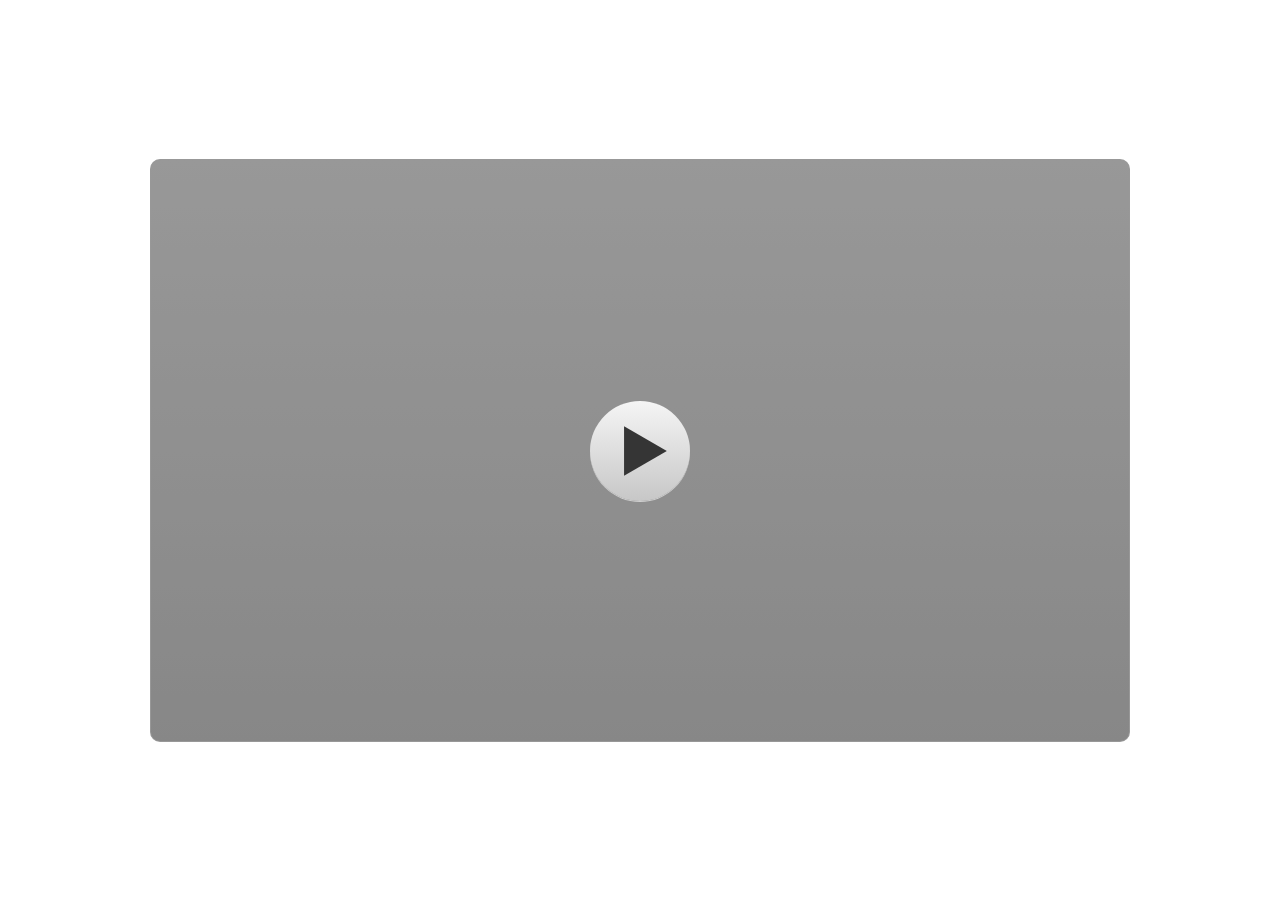
<file: index.html>
﻿<!doctype html>
<html lang="en-US">
<head>
  <meta charset="utf-8">
  <!-- Created using Storyline 3 - http://www.articulate.com  -->
  <!-- version: 3.20.30234.0 -->
  <title>MPI KOMPUTER V2</title>
  <meta http-equiv="x-ua-compatible" content="IE=edge"/>
  <meta name="viewport" content="width=device-width,initial-scale=1,user-scalable=no,shrink-to-fit=no,minimal-ui"/>
  <meta name="apple-mobile-web-app-capable" content="yes"/>
  <style>
    html, body { height: 100%; padding: 0; margin: 0 }
    #app { height: 100%; width: 100%; }
  </style>

  <script>
    window.DS = {};
    window.globals = {
      DATA_PATH_BASE: '',
      HAS_FRAME: true,
      HAS_SLIDE: true,

      lmsPresent: false,
      tinCanPresent: false,
      cmi5Present: false,
      aoSupport: false,
      scale: 'noscale',
      captureRc: false,
      browserSize: 'optimal',
      bgColor: '#FFFFFF',
      features: '',
      themeName: 'classic',
      preloaderColor: '#FFFFFF',
      suppressAnalytics: false,
      productChannel: 'perpetual',
      publishSource: 'storyline',
      aid: '',
      cid: '0d1e657a-a913-48c8-aff5-877ff6518263',
      playerVersion: '3.20.30234.0',
      publishTimestamp: '2026-06-25T15:06:22.9954736Z',
      maxIosVideoElements: 10,
      connectionSettings: { },

      
      parseParams: function(qs) {
        if (window.globals.parsedParams != null) {
          return window.globals.parsedParams;
        }
        qs = (qs || window.location.search.substr(1)).split('+').join(' ');
        var params = {},
            tokens,
            re = /[?&]?([^=]+)=([^&]*)/g;

        while (tokens = re.exec(qs)) {
          params[decodeURIComponent(tokens[1]).trim()] =
            decodeURIComponent(tokens[2]).trim();
        }
        window.globals.parsedParams = params;
        return params;
      }

    };
  </script>
  <script>
    var isIe11 = ('ActiveXObject' in window || window.MSBlobBuilder != null)
      && window.msCrypto != null && !window.ActiveXObject;
    if (isIe11) {
      window.globals.unsupportedBrowser = true;
      document.write(atob('[base64]'));
    }
  </script>
  
  <script>window.THREE = { };</script>
  
</head>
<body style="background: #FFFFFF" class="cs-HTML theme-classic">
  <!-- 360 -->
  <script>!function(){var e,i=/iPhone/i,o=/iPod/i,n=/iPad/i,t=/\biOS-universal(?:.+)Mac\b/i,r=/\bAndroid(?:.+)Mobile\b/i,a=/Android/i,d=/(?:SD4930UR|\bSilk(?:.+)Mobile\b)/i,p=/Silk/i,l=/Windows Phone/i,u=/\bWindows(?:.+)ARM\b/i,b=/BlackBerry/i,s=/BB10/i,c=/Opera Mini/i,f=/\b(CriOS|Chrome)(?:.+)Mobile/i,h=/Mobile(?:.+)Firefox\b/i,v=function(e){return void 0!==e&&"MacIntel"===e.platform&&"number"==typeof e.maxTouchPoints&&e.maxTouchPoints>1&&"undefined"==typeof MSStream};e=function(e){var m={userAgent:"",platform:"",maxTouchPoints:0};e||"undefined"==typeof navigator?"string"==typeof e?m.userAgent=e:e&&e.userAgent&&(m={userAgent:e.userAgent,platform:e.platform,maxTouchPoints:e.maxTouchPoints||0}):m={userAgent:navigator.userAgent,platform:navigator.platform,maxTouchPoints:navigator.maxTouchPoints||0};var g=m.userAgent,y=g.split("[FBAN");void 0!==y[1]&&(g=y[0]),void 0!==(y=g.split("Twitter"))[1]&&(g=y[0]);var A=function(e){return function(i){return i.test(e)}}(g),w={apple:{phone:A(i)&&!A(l),ipod:A(o),tablet:!A(i)&&(A(n)||v(m))&&!A(l),universal:A(t),device:(A(i)||A(o)||A(n)||A(t)||v(m))&&!A(l)},amazon:{phone:A(d),tablet:!A(d)&&A(p),device:A(d)||A(p)},android:{phone:!A(l)&&A(d)||!A(l)&&A(r),tablet:!A(l)&&!A(d)&&!A(r)&&(A(p)||A(a)),device:!A(l)&&(A(d)||A(p)||A(r)||A(a))||A(/\bokhttp\b/i)},windows:{phone:A(l),tablet:A(u),device:A(l)||A(u)},other:{blackberry:A(b),blackberry10:A(s),opera:A(c),firefox:A(h),chrome:A(f),device:A(b)||A(s)||A(c)||A(h)||A(f)},any:!1,phone:!1,tablet:!1};return w.any=w.apple.device||w.android.device||w.windows.device||w.other.device,w.phone=w.apple.phone||w.android.phone||w.windows.phone,w.tablet=w.apple.tablet||w.android.tablet||w.windows.tablet,w}(),"object"==typeof exports&&"undefined"!=typeof module?module.exports=e:"function"==typeof define&&define.amd?define((function(){return e})):this.isMobile=e}();
    window.isMobile.apple.tablet = window.isMobile.apple.tablet ||
      (navigator.platform === 'MacIntel' && navigator.maxTouchPoints > 1);
    window.isMobile.apple.device = window.isMobile.apple.device || window.isMobile.apple.tablet;
    window.isMobile.tablet = window.isMobile.tablet || window.isMobile.apple.tablet;
    window.isMobile.any = window.isMobile.any || window.isMobile.apple.tablet;
  </script>

  <div id="focus-sink" tabindex="-1"></div>

  <div id="preso"></div>
  <script>
    (function() {

      var classTypes = [ 'desktop', 'mobile', 'phone', 'tablet' ];

      var addDeviceClasses = function(prefix, testObj) {
        var curr, i;
        for (i = 0; i < classTypes.length; i++) {
          curr = classTypes[i];
          if (testObj[curr]) {
            document.body.classList.add(prefix + curr);
          }
        }
      };

      var params = window.globals.parseParams(),
          isDevicePreview = params.devicepreview === '1',
          isPhoneOverride = params.deviceType === 'phone' || (isDevicePreview && params.phone == '1'),
          isTabletOverride = (params.deviceType === 'tablet' || isDevicePreview) && !isPhoneOverride,
          isMobileOverride = isPhoneOverride || isTabletOverride;

      var deviceView = {
        desktop: !window.isMobile.any && !isMobileOverride,
        mobile: window.isMobile.any || isMobileOverride,
        phone: isPhoneOverride || (window.isMobile.phone && !isTabletOverride),
        tablet: isTabletOverride || window.isMobile.tablet
      };

      window.globals.deviceView = deviceView;
      window.isMobile.desktop = !window.isMobile.any;
      window.isMobile.mobile = window.isMobile.any;

      addDeviceClasses('view-', deviceView);

    })();
  </script>
  
  <script src='story_content/user.js' type=text/javascript></script>
  <div class="slide-loader"></div>

  <script>
    if (window.globals.deviceView.isMobile) { var doc = document, loader = doc.body.querySelector('.slide-loader'); [ 1, 2, 3 ].forEach(function(n) { var d = doc.createElement('div'); d.style.backgroundColor = window.globals.preloaderColor; d.classList.add('mobile-loader-dot'); d.classList.add('dot' + n); loader.appendChild(d); }); }
  </script>

  <div class="mobile-load-title-overlay" style="display: none">
    <div class="mobile-load-title">MPI KOMPUTER V2</div>
  </div>

  <div class="mobile-chrome-warning"></div>

  
<style>
  .warn-connection-dialog {
    display: none;
    background: transparent;
    pointer-events: none;
    position: fixed;
    left: 0;
    top: 0;
    width: 100%;
    height: 100%;
    z-index: 999;
  }

  .warn-connection-content {
    border-radius: 4px;
    background: white;
    border: 1px solid #E7E7E7;
    color: #333333;
    box-shadow: 0 2px 4px rgba(0, 0, 0, 0.25);
    transition: all 150ms ease-out;
    position: absolute;
    white-space: nowrap;
  }

  .view-phone.is-landscape .warn-connection-content {
    left: 23px;
    bottom: 23px;
  }

  .view-tablet.is-landscape .warn-connection-content {
    left: 50%;
    top: 20px;
    transform: translateX(-50%);
  }

  .is-portrait .warn-connection-content {
    transform: translate(-50%, calc(-100% - 15px));
  }

  .warn-connection-content p {
    display: inline-block;
    margin: 0 8px 0 0;
    line-height: 33px;
    font-size: 11px;
  }

  .warn-connection-content svg {
    position: relative;
    vertical-align: middle;
    margin: 0 2px 2px 8px;
  }

  .view-desktop .warn-connection-content {
    left: 1.5em;
    bottom: 1.5em;
  }

  .view-desktop .warn-connection-content p {
    font-size: 1.1em;
  }

  .is-offline .warn-connection-dialog {
    display: block;
  }

  .is-offline .cs-panel * {
    pointer-events: none !important;
  }

  .is-offline .cs-panel {
    pointer-events: all !important;
  }

  .is-offline #nav-controls * {
    pointer-events: none !important;
  }

  .is-offline #nav-controls {
    pointer-events: all !important;
  }
</style>

<div class="warn-connection-dialog">
  <div class="warn-connection-content">
    <svg width="17" height="15" viewBox="0 0 17 15" xmlns="http://www.w3.org/2000/svg">
      <path fill="#8F0000" stroke="white" d="M16.07,12.98 L15.88,12.23 L9.51,1.21 C8.97,0.26,7.6,0.26,7.06,1.21 L0.69,12.23 C0.15,13.16,0.81,14.36,1.91,14.36 H14.65 C15.47,14.36,16.05,13.7,16.07,12.98 Z"/>
      <path fill="white" stroke="white" d="M8.58,5.5 C8.35,5.28,8.5,5.35,8.21,5.32 C8.09,5.35,7.97,5.49,7.96,5.67 C7.97,5.79,7.98,5.92,7.98,6.04 L7.98,6.04 C7.99,6.17,8,6.31,8.01,6.43 L8.01,6.44 C8.03,6.92,8.06,7.41,8.09,7.9 L8.09,7.9 C8.12,8.39,8.14,8.88,8.17,9.37 C8.17,9.39,8.18,9.42,8.2,9.44 C8.23,9.46,8.25,9.47,8.28,9.47 C8.31,9.47,8.34,9.46,8.35,9.44 C8.37,9.43,8.38,9.4,8.39,9.35 L8.39,9.34 C8.39,9.24,8.4,9.15,8.4,9.05 L8.4,9.05 C8.41,8.96,8.41,8.86,8.42,8.75 C8.43,8.44,8.45,8.12,8.47,7.81 L8.47,7.81 C8.49,7.49,8.51,7.18,8.53,6.87 C8.55,6.46,8.56,6.05,8.59,5.64 L8.6,5.62 C8.6,5.57,8.59,5.53,8.58,5.5 L8.21,5.32 Z"/>
      <circle fill="white" stroke="white" cx="8.3" cy="11.35" r="0.3"/>
    </svg>
    <p>You are offline. Trying to reconnect...</p>
  </div>
</div>

<script>
  (function() {
    window.DS.connection = {
      warningShown: false,
      assets: {},
      loadingAssetGroup: false,
      retryDelay: 500
    };

    // @TODO this is POC code and can be cleaned up a bit more if we move forward
    // with the feature



    // The `window.globals.features` variable must be set in `webpack.dev.config` when testing locally - it is not enough
    // to have it in the data - but it must be set there as well.
    var useConnectionMessages = window.AbortController != null &&
      window.location.protocol != 'file:' &&
      window.globals.features.indexOf('ConnectionMessages') != -1;

    window.DS.connection.useConnectionMessages = useConnectionMessages

    var assetCount = 0;
    var checkLoadedId;
    var connectionSettings = window.globals.connectionSettings;

    if (useConnectionMessages && connectionSettings != null) {
      var contentEl = document.querySelector('.warn-connection-content');
      var messageEl = contentEl.querySelector('p')

      if (connectionSettings.useDarkTheme) {
        contentEl.style.borderColor = '#BABBBA';
        contentEl.style.backgroundColor = '#282828';
        contentEl.style.color = '#FFFFFF';
      }

      if (connectionSettings.message != null) {
        messageEl.textContent = window.decodeURIComponent(connectionSettings.message);
      }
    }

    function checkAssetsReady() {
      for (var i in DS.connection.assets) {
        if (!DS.connection.assets[i].success) {
          return false;
        }
      }
      return true;
    }

    function stopAssetGroup() {
      if (!useConnectionMessages) { return; }

      assetCount = 0;

      DS.connection.oldAssetGroup = DS.connection.assets;
      DS.connection.assets = {};
      DS.connection.loadingAssetGroup = false;
      clearInterval(checkLoadedId);
    }

    function startAssetGroup() {
      if (!useConnectionMessages) { return; }
      var ticks = 0;
      clearInterval(checkLoadedId);
      checkLoadedId = setInterval(function() {
        var loaded = 0;
        if (assetCount === 0 && loaded === 0) {
          clearInterval(checkLoadedId);
          return;
        }

        for (var i in DS.connection.assets) {
          if (DS.connection.assets[i].success) {
            loaded++;
          }
        }

        if (assetCount === loaded && checkAssetsReady()) {
          for (var i in DS.connection.assets) {
            if (DS.connection.assets[i].action) {
              DS.connection.assets[i].action();
            }
          }
          hideWarning();
          stopAssetGroup();
        }
      }, 100)
    }

    function requiredAsset(url, action, retry, type) {
      if (!useConnectionMessages) { return; }
      if (DS.connection.assets[url]) { return; }

      DS.connection.assets[url] = {
        success: false, action: action, retry: retry, type: type
      };
      assetCount = Object.keys(DS.connection.assets).length;
      if (!DS.connection.loadingAssetGroup) {
        startAssetGroup();
      }
      DS.connection.loadingAssetGroup = true;
    }

    function assetLoaded(url) {
      if (!useConnectionMessages) { return; }
      if (DS.connection.assets[url]) {
        DS.connection.assets[url].success = true;
      }
    }

    function assetFailed(url) {
      if (!useConnectionMessages) { return; }
      if (!DS.connection.assets[url]) {
        if (/\.js$/.test(url)) {
          setTimeout(function() {
            if (DS.connection.lastSlideLoaded != null) {
              DS.connection.lastSlideLoaded();
            }
          }, DS.connection.retryDelay);
        }
        return;
      }
      if (!DS.connection.warningShown) { showWarning(); }
      if (DS.connection.assets[url].retry) {
        setTimeout(function() {
          if (!DS.connection.assets[url].success) {
            DS.connection.assets[url].retry()
          }
        }, DS.connection.retryDelay);
      }
    }

    function hideWarning() {
      document.body.classList.remove('is-offline');
      DS.connection.warningShown = false;
    }
    DS.connection.hideWarning = hideWarning

    function showWarning(btn) {
      document.body.classList.add('is-offline')
      DS.connection.warningShown = true;
      updateWarningPosition();
    }

    function updateWarningPosition() {
      if (!DS.connection.warningShown) {
        return;
      }

      var isPortrait = document.body.classList.contains('is-portrait');
      var warningEl = document.querySelector('.warn-connection-content');

      if (isPortrait) {
        var slide = document.querySelector('.primary-slide');
        var slideRect = slide.getBoundingClientRect();

        warningEl.style.top = `${slideRect.top}px`
        warningEl.style.left = `${slideRect.left + slideRect.width / 2}px`
      } else {
        warningEl.style.top = null;
        warningEl.style.left = null;
      }

      window.requestAnimationFrame(updateWarningPosition);
    }

    // these will all be noops if the feature flag isn't set in
    // the data and `window.globals.features`
    DS.connection.requiredAsset = requiredAsset;
    DS.connection.assetLoaded = assetLoaded;
    DS.connection.assetFailed = assetFailed;
    DS.connection.stopAssetGroup = stopAssetGroup;
    DS.connection.startAssetGroup = startAssetGroup;
  })();
</script>


  <script>
    
    if (window.autoSpider && window.vInterfaceObject) {
      document.querySelector('.mobile-load-title-overlay').style.display = 'none';
    }
  </script>

  

  <link rel="stylesheet" href="html5/data/css/output.min.css" data-noprefix/>
</body>
<script src="html5/lib/scripts/bootstrapper.min.js"></script>
</html>
</file>
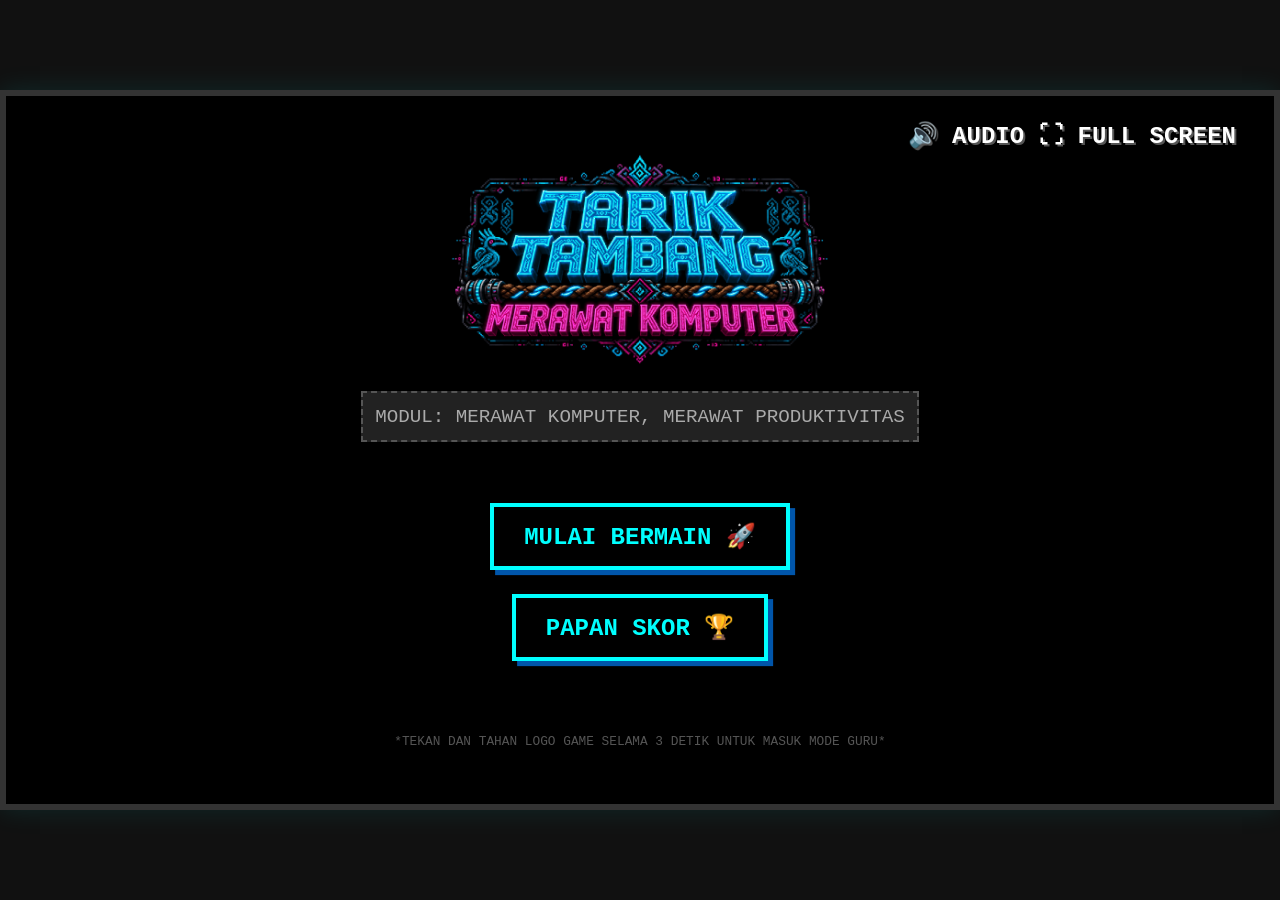
<file: story_content/WebObjects/5eKu9dncCEf/index.html>
<!DOCTYPE html>
<html lang="id">
<head>
    <meta charset="UTF-8">
    <meta name="viewport" content="width=device-width, initial-scale=1.0, maximum-scale=1.0, user-scalable=no, orientation=landscape">
    <title>Arcade-Edu: System Load Tug of War</title>
    <style>
        /* ═══════════════════════════════════════════
           🎨 CSS STYLES (8-BIT RETRO ARCADE THEME)
           ═══════════════════════════════════════════ */
        :root {
            --bg-color: #111111;
            --retro-cyan: #00ffff;
            --retro-magenta: #ff00ff;
            --retro-yellow: #ffff00;
            --retro-green: #33ff00;
            --text-main: #ffffff;
            --font-main: 'Courier New', Courier, monospace;
        }

        * { box-sizing: border-box; margin: 0; padding: 0; user-select: none; font-family: var(--font-main); text-transform: uppercase; }
        
        body {
            background-color: var(--bg-color); color: var(--text-main);
            overflow: hidden; touch-action: none;
            display: flex; justify-content: center; align-items: center; 
            height: 100vh; /* Fallback */
            height: 100dvh;
            width: 100vw;
        }

        /* Container utama game - DIKUNCI RASIO 16:9 */
        #app {
            width: 100vw;
            height: calc(100vw * 9 / 16);
            max-height: 100dvh;
            max-width: calc(100dvh * 16 / 9);
            position: relative;
            background: #000;
            display: flex; flex-direction: column; overflow: hidden;
            border: clamp(2px, 0.5vw, 8px) solid #333;
            box-shadow: 0 0 2vw rgba(0,255,255,0.1);
        }

        /* Utility Classes */
        .hidden { display: none !important; }
        .text-center { text-align: center; }
        
        /* Retro Typography Shadows */
        .glow-blue { color: var(--retro-cyan); text-shadow: 0.3vw 0.3vw 0px #0055aa; }
        .glow-red { color: var(--retro-magenta); text-shadow: 0.3vw 0.3vw 0px #aa0055; }
        
        /* Buttons - Chunky Arcade Style */
        .btn {
            background: #000; color: var(--retro-cyan); border: clamp(2px, 0.4vw, 4px) solid var(--retro-cyan);
            padding: clamp(8px, 1.5vw, 15px) clamp(15px, 3vw, 30px); 
            font-size: clamp(1rem, 2vw, 1.5rem); font-weight: bold; border-radius: 0;
            cursor: pointer; transition: all 0.1s; margin: 1%;
            box-shadow: 0.4vw 0.4vw 0px #0055aa;
            font-family: var(--font-main);
        }
        .btn:hover, .btn:active {
            background: var(--retro-cyan); color: #000;
            transform: translate(0.3vw, 0.3vw); box-shadow: 0.1vw 0.1vw 0px #0055aa;
        }
        .btn-red {
            color: var(--retro-magenta); border-color: var(--retro-magenta); box-shadow: 0.4vw 0.4vw 0px #aa0055;
        }
        .btn-red:hover, .btn-red:active { 
            background: var(--retro-magenta); color: white;
            box-shadow: 0.1vw 0.1vw 0px #aa0055; transform: translate(0.3vw, 0.3vw);
        }
        
        /* Tombol yang sedang dipilih (Active Select) */
        .btn.active-select {
            background: var(--retro-yellow) !important; color: #000 !important;
            border-color: var(--retro-yellow) !important; box-shadow: 0.2vw 0.2vw 0px #d4aa00 !important;
            transform: translate(0.3vw, 0.3vw);
        }
        
        /* Header / Top Bar */
        #top-bar { 
            position: absolute; top: 0; left: 0; width: 100%;
            display: flex; justify-content: space-between; padding: 2% 3%; z-index: 10; 
        }
        .icon-btn { background: none; border: none; color: var(--text-main); font-size: clamp(1rem, 2vw, 1.5rem); font-weight:bold; cursor: pointer; transition: 0.1s; text-shadow: 2px 2px 0px #555; }
        .icon-btn:hover { color: var(--retro-yellow); transform: scale(1.1); }

        /* Screens */
        .screen {
            position: absolute; top: 0; left: 0; width: 100%; height: 100%;
            display: flex; flex-direction: column; justify-content: center; align-items: center;
            background: inherit; z-index: 5; padding: 2%;
        }

        /* Splash & Menu */
        .title { font-size: clamp(2rem, 5vw, 4.5rem); font-weight: 900; margin-bottom: 2%; color: var(--retro-yellow); text-align: center; line-height: 1.2; text-shadow: 0.4vw 0.4vw 0px #aa0000; letter-spacing: 2px;}
        .subtitle { font-size: clamp(0.8rem, 1.5vw, 1.2rem); color: #aaa; margin-bottom: 4%; text-align: center; background: #222; padding: 1%; border: 2px dashed #555;}
        
        /* Tug of War Arena - MENGGUNAKAN ASET GAMBAR */
        #arena {
            width: 90%; 
            height: 25%; min-height: 80px;
            background-color: #111;
            background-image: url('asset/bg_arena.png'); /* DIPISAH AGAR SELALU MUNCUL */
            background-position: center;
            background-size: cover;
            background-repeat: no-repeat;
            border: clamp(2px, 0.5vw, 6px) solid #fff; border-radius: 0;
            position: relative; margin: 1% auto; display: flex; align-items: center; overflow: hidden;
        }
        .rope { 
            width: 100%; height: 15%; min-height: 10px;
            background-image: url('asset/rope_texture.png');
            background-position: center;
            background-size: contain;
            background-repeat: repeat-x;
            position: absolute; z-index: 1;
        }
        .marker {
            width: 8%; height: 80%; max-width: 60px;
            background-image: url('asset/rope_marker.png');
            background-position: center;
            background-size: contain;
            background-repeat: no-repeat;
            position: absolute;
            left: 50%; top: 50%; transform: translate(-50%, -50%); z-index: 3;
            transition: left 0.3s cubic-bezier(0.175, 0.885, 0.32, 1.275);
        }
        .avatar { 
            height: 80%; width: 15%; object-fit: contain; pointer-events: none;
            position: absolute; z-index: 2; top: 50%; transform: translateY(-50%); transition: all 0.2s; 
        }
        
        #avatar-left { left: 4%; filter: none; }
        #avatar-right { right: 4%; filter: none; }
        
        .zone-left { position: absolute; left: 0; width: 50%; height: 100%; background: transparent; border-right: 4px dashed rgba(255, 255, 255, 0.4); }
        .zone-right { position: absolute; right: 0; width: 50%; height: 100%; background: transparent; }

        /* Gameplay Info (Dipindah ke atas sejajar Timer) */
        #game-info { width: 95%; display: flex; justify-content: space-between; align-items: center; margin-bottom: 1%; z-index: 6;}
        
        .player-top-info { display: flex; align-items: center; gap: clamp(10px, 2vw, 20px); }
        .player-top-info.reverse { flex-direction: row-reverse; }

        .score-box { background: #000; padding: clamp(4px, 1vw, 10px) clamp(10px, 2vw, 20px); border: clamp(2px, 0.4vw, 4px) solid #fff; box-shadow: 0.3vw 0.3vw 0px #555; }
        .score-blue { color: var(--retro-cyan); border-color: var(--retro-cyan); }
        .score-red { color: var(--retro-magenta); border-color: var(--retro-magenta); }
        .turn-ind { font-size: clamp(1rem, 2vw, 1.3rem); font-weight: bold; margin-bottom: 0; text-transform: uppercase; letter-spacing: 2px; }

        #timer-box { font-size: clamp(2rem, 5vw, 3rem); color: var(--retro-yellow); text-align: center; text-shadow: 0.3vw 0.3vw 0px #d4aa00; }
        .timer-warning { color: red !important; animation: blinker 0.5s infinite; text-shadow: 0.3vw 0.3vw 0px #800 !important; }

        /* Split Question Area */
        #questions-wrapper { width: 95%; display: flex; gap: 2%; margin-top: 1%; flex-grow: 1; margin-bottom: 2%; z-index: 6; min-height: 0;}
        .q-panel {
            flex: 1; background: #000; padding: 2%; border-radius: 0;
            border: clamp(2px, 0.4vw, 4px) solid #fff; box-shadow: 0.5vw 0.5vw 0px #333; display: flex; flex-direction: column; text-align: center;
            overflow-y: auto;
        }
        .q-text { font-size: clamp(0.9rem, 1.8vw, 1.2rem); margin-bottom: 2%; color: var(--retro-yellow); flex-grow: 1; display: flex; align-items: center; justify-content: center; font-weight: bold; background: #111; padding: 2%; border: 2px dashed #555;}
        
        .options-grid { display: grid; grid-template-columns: 1fr 1fr; gap: 2%; }
        .option-btn {
            background: #111; border: clamp(2px, 0.3vw, 4px) solid #777; color: white; padding: clamp(8px, 1.5vw, 15px);
            font-size: clamp(0.7rem, 1.5vw, 1rem); border-radius: 0; cursor: pointer; transition: 0.1s; text-align: left; font-weight: bold; font-family: var(--font-main);
            box-shadow: 0.2vw 0.2vw 0px #444;
        }
        .option-btn:hover:not(:disabled) { background: #333; transform: translate(2px, 2px); box-shadow: 0px 0px 0px #444; border-color: #fff; }
        .option-btn.correct { background: var(--retro-green) !important; border-color: #fff !important; color: #000; box-shadow: 0.2vw 0.2vw 0px #080;}
        .option-btn.wrong { background: var(--retro-magenta) !important; border-color: #fff !important; color: white; box-shadow: 0.2vw 0.2vw 0px #800;}
        
        /* Effects */
        .shake { animation: shake 0.3s; }
        .flash-red { animation: flashRed 0.5s; }
        .flash-green { animation: flashGreen 0.5s; }

        @keyframes shake {
            0% { transform: translate(4px, 4px); } 20% { transform: translate(-4px, -4px); }
            40% { transform: translate(-4px, 4px); } 60% { transform: translate(4px, -4px); }
            80% { transform: translate(4px, 4px); } 100% { transform: translate(0, 0); }
        }
        @keyframes blinker { 50% { opacity: 0; } }
        @keyframes flashRed { 0% { background-color: rgba(255,0,85,0.8); } 100% { background-color: inherit; } }
        @keyframes flashGreen { 0% { background-color: rgba(0,255,102,0.8); } 100% { background-color: inherit; } }

        /* Modal Teacher */
        .modal {
            position: absolute; top: 50%; left: 50%; transform: translate(-50%, -50%);
            background: #000; border: clamp(3px, 0.6vw, 6px) solid var(--retro-cyan); padding: clamp(15px, 3vw, 30px); border-radius: 0;
            z-index: 100; text-align: center; box-shadow: 0.8vw 0.8vw 0px #0055aa; width: 80%; max-width: 400px;
        }
        .modal input { padding: 3%; font-size: clamp(1.2rem, 2vw, 1.5rem); text-align: center; width: 100%; margin: 5% 0; background: #111; color: var(--retro-cyan); border: 4px solid var(--retro-cyan); font-family: var(--font-main); font-weight: bold;}
        
        /* Virtual Keyboard */
        #virtual-keyboard { width: 100%; max-width: 600px; margin-top: 1%; display: flex; flex-direction: column; gap: 4px; align-items: center; z-index: 20;}
        .vk-row { display: flex; gap: 4px; justify-content: center; width: 100%; flex-wrap: wrap; }
        .vk-key { background: #111; border: 2px solid #777; color: white; padding: clamp(4px, 1vw, 8px) clamp(6px, 1.5vw, 12px); font-size: clamp(0.8rem, 1.5vw, 1rem); cursor: pointer; transition: 0.1s; box-shadow: 2px 2px 0px #444; font-family: var(--font-main); font-weight: bold;}
        .vk-key:hover:not(:disabled), .vk-key:active { background: var(--retro-yellow); color: black; border-color: var(--retro-yellow); transform: translate(2px, 2px); box-shadow: 0px 0px 0px #444; }
        .vk-key.wide { padding: clamp(4px, 1vw, 8px) clamp(10px, 2vw, 20px); }
        .name-input-group { display: flex; gap: 2%; margin-bottom: 2%; justify-content: center;}
        .name-input-box { background: #000; border: 3px solid #555; color: #aaa; padding: 2% 4%; font-size: clamp(0.9rem, 2vw, 1.2rem); text-align: center; min-width: 140px; cursor: pointer; box-shadow: inset 2px 2px 0 #000; }
        .name-input-box.active { border-color: var(--retro-cyan); color: var(--retro-cyan); background: #001122; text-shadow: 1px 1px 0px #0055aa; border-bottom: 4px solid var(--retro-cyan);}
        
        .keyboard-hint { font-size: clamp(0.6rem, 1vw, 0.8rem); color: #888; margin-top: 2%; text-align: center;}

        /* Leaderboard */
        .leaderboard-table { width: 100%; max-width: 600px; border-collapse: collapse; margin-top: 2%; font-size: clamp(1rem, 2vw, 1.2rem); background: #111; border: 4px solid #fff;}
        .leaderboard-table th, .leaderboard-table td { padding: 2%; border-bottom: 2px solid #333; text-align: center; border-right: 2px solid #333;}
        .leaderboard-table tr:nth-child(1) td { color: var(--retro-yellow); font-weight: bold; font-size: clamp(1.2rem, 2.5vw, 1.5rem); text-shadow: 2px 2px 0px #d4aa00;}
        .leaderboard-table tr:nth-child(2) td { color: #ccc; font-weight: bold; text-shadow: 2px 2px 0px #555;}
        .leaderboard-table tr:nth-child(3) td { color: #d2691e; font-weight: bold; text-shadow: 2px 2px 0px #8b4513;}
        
        /* Particles */
        .particle { position: absolute; pointer-events: none; border-radius: 0; z-index: 10; border: 2px solid #fff; }
    </style>
</head>
<body>

    <div id="app">
        <!-- TOP BAR -->
        <div id="top-bar">
            <button class="icon-btn" id="btn-back" onclick="goBack()" style="visibility: hidden;">🔙 KEMBALI</button>
            <div id="status-icons" style="display:flex; gap:15px; align-items:center;">
                <button class="icon-btn" id="btn-audio" onclick="toggleAudio()">🔊 AUDIO</button>
                <button class="icon-btn" id="btn-fullscreen" onclick="toggleFullscreen()">⛶ FULL SCREEN</button>
            </div>
        </div>

        <!-- 1. SPLASH / MAIN MENU -->
        <div id="screen-menu" class="screen">
            <h1 class="title glow-blue" id="game-title" style="cursor: pointer;">
                <!-- MENGGUNAKAN ASET LOGO -->
                <img src="asset/game_logo.png" alt="SYSTEM LOAD TUG OF WAR" style="max-width: 80%; max-height: 30vh; object-fit: contain; pointer-events: none; display: block; margin: 0 auto;">
            </h1>
            <p class="subtitle">Modul: Merawat Komputer, Merawat Produktivitas</p>
            
            <button class="btn" onclick="showScreen('screen-mode')">Mulai Bermain 🚀</button>
            <button class="btn" onclick="showLeaderboard()">Papan Skor 🏆</button>
            
            <p style="margin-top: 5%; color: #555; font-size: clamp(0.7rem, 1vw, 0.9rem);">
                *Tekan dan tahan logo game selama 3 detik untuk masuk Mode Guru*
            </p>
        </div>

        <!-- 2. MODE SELECT -->
        <div id="screen-mode" class="screen hidden">
            <h2 class="title glow-blue">Pilih Mode Pemain</h2>
            <br>
            <button class="btn" onclick="selectMode('solo')">👤 Solo (Lawan Komputer)</button>
            <button class="btn" onclick="selectMode('2p')">👥 2 Pemain (1 vs 1)</button>
        </div>

        <!-- 2.5 NAME INPUT VIRTUAL KEYBOARD -->
        <div id="screen-name" class="screen hidden">
            <h2 class="title glow-blue" style="margin-bottom: 2%;">MASUKKAN NAMA</h2>
            
            <div class="name-input-group" id="name-inputs-container">
                <div class="name-input-box active" id="input-p1" onclick="setActiveInput('p1')">PLAYER 1_</div>
                <div class="name-input-box hidden" id="input-p2" onclick="setActiveInput('p2')">PLAYER 2</div>
            </div>

            <!-- Virtual QWERTY Keyboard -->
            <div id="virtual-keyboard">
                <div class="vk-row">
                    <button class="vk-key" onclick="vkPress('Q')">Q</button>
                    <button class="vk-key" onclick="vkPress('W')">W</button>
                    <button class="vk-key" onclick="vkPress('E')">E</button>
                    <button class="vk-key" onclick="vkPress('R')">R</button>
                    <button class="vk-key" onclick="vkPress('T')">T</button>
                    <button class="vk-key" onclick="vkPress('Y')">Y</button>
                    <button class="vk-key" onclick="vkPress('U')">U</button>
                    <button class="vk-key" onclick="vkPress('I')">I</button>
                    <button class="vk-key" onclick="vkPress('O')">O</button>
                    <button class="vk-key" onclick="vkPress('P')">P</button>
                </div>
                <div class="vk-row">
                    <button class="vk-key" onclick="vkPress('A')">A</button>
                    <button class="vk-key" onclick="vkPress('S')">S</button>
                    <button class="vk-key" onclick="vkPress('D')">D</button>
                    <button class="vk-key" onclick="vkPress('F')">F</button>
                    <button class="vk-key" onclick="vkPress('G')">G</button>
                    <button class="vk-key" onclick="vkPress('H')">H</button>
                    <button class="vk-key" onclick="vkPress('J')">J</button>
                    <button class="vk-key" onclick="vkPress('K')">K</button>
                    <button class="vk-key" onclick="vkPress('L')">L</button>
                </div>
                <div class="vk-row">
                    <button class="vk-key" onclick="vkPress('Z')">Z</button>
                    <button class="vk-key" onclick="vkPress('X')">X</button>
                    <button class="vk-key" onclick="vkPress('C')">C</button>
                    <button class="vk-key" onclick="vkPress('V')">V</button>
                    <button class="vk-key" onclick="vkPress('B')">B</button>
                    <button class="vk-key" onclick="vkPress('N')">N</button>
                    <button class="vk-key" onclick="vkPress('M')">M</button>
                    <button class="vk-key wide btn-red" onclick="vkPress('DEL')" style="background:#500; border-color:#fff;">⬅️ HAPUS</button>
                </div>
                <div class="vk-row">
                    <button class="vk-key wide" onclick="vkPress('SPACE')" style="width: 50%; min-width: 250px;">[ SPASI ]</button>
                </div>
            </div>
            <p class="keyboard-hint">*Bisa juga mengetik pakai keyboard fisik / remote</p>
            
            <button class="btn glow-blue" style="margin-top: 2%; padding: 2% 5%;" onclick="confirmNames()">LANJUT ➡️</button>
        </div>

        <!-- 3. LEVEL & TIME SELECT -->
        <div id="screen-settings" class="screen hidden">
            <h2 class="title glow-blue">Pengaturan Sesi</h2>
            
            <h3 style="margin-top:4%; color:var(--retro-yellow); font-size: clamp(1rem, 2.5vw, 1.5rem);">Tingkat Kesulitan:</h3>
            <div style="display:flex; gap:10px; margin-top:2%;">
                <button class="btn active-select" id="lvl-easy" onclick="selectLevel('easy')">🟢 Mudah</button>
                <button class="btn" id="lvl-medium" onclick="selectLevel('medium')">🟠 Sedang</button>
                <button class="btn" id="lvl-hard" onclick="selectLevel('hard')">🔴 Sulit</button>
            </div>

            <h3 style="margin-top:4%; color:var(--retro-yellow); font-size: clamp(1rem, 2.5vw, 1.5rem);">Waktu Permainan:</h3>
            <div style="display:flex; gap:10px; margin-top:2%;">
                <button class="btn btn-red" id="time-30" onclick="selectTime(30)">⏱️ 30s</button>
                <button class="btn btn-red" id="time-45" onclick="selectTime(45)">⏱️ 45s</button>
                <button class="btn btn-red active-select" id="time-60" onclick="selectTime(60)">⏱️ 60s</button>
            </div>

            <button class="btn glow-blue" style="margin-top: 5%; padding: 2% 5%;" onclick="startGame()">▶️ MULAI!</button>
        </div>

        <!-- 4. GAMEPLAY -->
        <div id="screen-game" class="screen hidden" style="justify-content: flex-start; padding-top: clamp(40px, 8%, 80px);">
            
            <!-- INFO BAR: Nama Player, Skor & Timer sudah sejajar di sini -->
            <div id="game-info">
                <!-- Info Kiri -->
                <div class="player-top-info" id="info-left">
                    <div id="turn-ind-left" class="turn-ind glow-blue">PLAYER 1</div>
                    <div class="score-box score-blue">SKOR: <span id="score-left">0</span></div>
                </div>

                <!-- Timer Tengah -->
                <div id="timer-box">60</div>

                <!-- Info Kanan -->
                <div class="player-top-info reverse" id="info-right">
                    <div id="turn-ind-right" class="turn-ind glow-red">PLAYER 2</div>
                    <div class="score-box score-red">SKOR: <span id="score-right">0</span></div>
                </div>
            </div>

            <div id="arena">
                <div class="zone-left"></div>
                <div class="zone-right"></div>
                <div class="rope"></div>
                <!-- MENGGUNAKAN ASET KARAKTER -->
                <img src="asset/player_left.png" id="avatar-left" class="avatar" alt="P1">
                <div class="marker" id="rope-marker"></div>
                <img src="asset/enemy_ai.png" id="avatar-right" class="avatar" alt="P2/AI">
            </div>

            <div id="questions-wrapper">
                <!-- Panel Kiri -->
                <div id="panel-left" class="q-panel">
                    <div id="q-text-left" class="q-text">Memuat pertanyaan...</div>
                    <div class="options-grid">
                        <button class="option-btn" onclick="checkAnswer('left', 0)" id="opt-left-0">A.</button>
                        <button class="option-btn" onclick="checkAnswer('left', 1)" id="opt-left-1">B.</button>
                        <button class="option-btn" onclick="checkAnswer('left', 2)" id="opt-left-2">C.</button>
                        <button class="option-btn" onclick="checkAnswer('left', 3)" id="opt-left-3">D.</button>
                    </div>
                </div>
                <!-- Panel Kanan -->
                <div id="panel-right" class="q-panel">
                    <div id="q-text-right" class="q-text">Memuat pertanyaan...</div>
                    <div class="options-grid">
                        <button class="option-btn" onclick="checkAnswer('right', 0)" id="opt-right-0">A.</button>
                        <button class="option-btn" onclick="checkAnswer('right', 1)" id="opt-right-1">B.</button>
                        <button class="option-btn" onclick="checkAnswer('right', 2)" id="opt-right-2">C.</button>
                        <button class="option-btn" onclick="checkAnswer('right', 3)" id="opt-right-3">D.</button>
                    </div>
                </div>
            </div>
        </div>

        <!-- 5. GAME OVER -->
        <div id="screen-result" class="screen hidden">
            <!-- MENGGUNAKAN ASET PIALA -->
            <img src="asset/trophy.png" alt="Trophy" style="height: 15vh; object-fit: contain; margin-bottom: 2%;">
            <h1 class="title" id="result-title">WAKTU HABIS!</h1>
            <h2 id="result-winner" class="glow-blue" style="font-size: clamp(2rem, 5vw, 3rem); margin: 3% 0;">Player 1 Menang!</h2>
            
            <div style="font-size: clamp(1.2rem, 3vw, 1.5rem); margin-bottom: 5%; display:flex; gap: 3vw;">
                <div class="score-box score-blue">Skor Kiri: <span id="final-score-left">0</span></div>
                <div class="score-box score-red">Skor Kanan: <span id="final-score-right">0</span></div>
            </div>

            <button class="btn" onclick="showScreen('screen-menu')">🏠 Kembali ke Menu</button>
            <button class="btn" onclick="showLeaderboard()">🏆 Papan Skor</button>
        </div>

        <!-- 6. LEADERBOARD -->
        <div id="screen-leaderboard" class="screen hidden">
            <!-- MENGGUNAKAN ASET PIALA -->
            <img src="asset/trophy.png" alt="Trophy" style="height: 12vh; object-fit: contain; margin-bottom: 2%;">
            <h2 class="title glow-blue">🏆 TOP 10 PERAWAT PC 🏆</h2>
            <table class="leaderboard-table" id="lb-table">
                <tr><th>Peringkat</th><th>Nama/Tim</th><th>Skor</th></tr>
                <!-- JS akan mengisi ini -->
            </table>
            <button class="btn" style="margin-top: 3%;" onclick="showScreen('screen-menu')">🏠 Menu Utama</button>
        </div>

        <!-- MODAL GURU -->
        <div id="modal-teacher" class="modal hidden">
            <!-- MENGGUNAKAN ASET GURU -->
            <img src="asset/teacher_avatar.png" alt="Guru" style="height: 10vh; object-fit: contain; margin-bottom: 5%;">
            <h2 style="color:var(--retro-yellow); font-size:clamp(1.2rem, 2.5vw, 1.5rem);">🔒 MODE GURU</h2>
            <p style="font-size:clamp(0.8rem, 1.5vw, 1rem); margin-top:2%;">Masukkan PIN untuk akses:</p>
            <input type="password" id="pin-input" maxlength="4">
            <br>
            <button class="btn" onclick="checkPIN()">Masuk</button>
            <button class="btn btn-red" onclick="closeTeacherModal()">Batal</button>
        </div>

        <div id="modal-dashboard" class="modal hidden" style="width: 90%; max-width: 600px; max-height: 80vh; overflow-y: auto;">
            <h2 style="color:var(--retro-yellow); font-size:clamp(1.5rem, 3vw, 2rem);">🛠️ DASHBOARD GURU</h2>
            <p style="margin-bottom: 3%; font-size:clamp(0.8rem, 1.5vw, 1rem);">Bank Soal dimuat dari kode HTML. Edit file HTML dengan Notepad untuk mengubah pertanyaan secara permanen.</p>
            
            <button class="btn btn-red" id="btn-reset" onclick="resetLeaderboard()">🗑️ Reset Papan Skor</button>
            <button class="btn" onclick="closeTeacherModal()">Tutup</button>
            
            <div style="margin-top: 4%; text-align: left; background:#111; padding: 3%; border-radius: 5px; font-family: monospace; font-size:clamp(0.7rem, 1.5vw, 0.9rem);">
                <p>Status Soal Saat Ini:</p>
                <ul id="stats-soal" style="list-style:none; padding-left:0;"></ul>
            </div>
        </div>

    </div>

    <script>
        // ═══════════════════════════════════════════
        // 📝 EDIT SOAL DI SINI (Buka pakai Notepad)
        // ═══════════════════════════════════════════

        const PIN_GURU = "1234";

        const BANK_SOAL = [
            
            // ╔═══ 🟢 EASY ═══╗
            { level: "easy", soal: "Cairan yang SANGAT BERBAHAYA jika tumpah ke keyboard?", pilihan: ["Air Minum", "Debu Halus", "Kertas", "Udara"], jawaban: "Air Minum" },
            { level: "easy", soal: "Mematikan komputer dengan AMAN klik menu...", pilihan: ["Shut Down", "Restart", "Sleep", "Refresh"], jawaban: "Shut Down" },
            { level: "easy", soal: "Membersihkan debu di layar monitor sebaiknya dilap pakai...", pilihan: ["Kain Kering", "Sikat WC", "Kanebo Basah", "Tisu Kasar"], jawaban: "Kain Kering" },
            { level: "easy", soal: "Komputer sebaiknya diletakkan di ruangan yang...", pilihan: ["Sejuk & Kering", "Basah", "Panas Terik", "Pengap"], jawaban: "Sejuk & Kering" },
            { level: "easy", soal: "Alat yang kita gunakan untuk MENGETIK huruf adalah...", pilihan: ["Keyboard", "Mouse", "Monitor", "Printer"], jawaban: "Keyboard" },
            { level: "easy", soal: "Agar tidak tersetrum, sebelum bongkar PC pastikan kabel listrik...", pilihan: ["Dicabut", "Dicolok", "Dipotong", "Diikat"], jawaban: "Dicabut" },
            { level: "easy", soal: "Benda yang digerakkan tangan untuk menggeser kursor layar?", pilihan: ["Mouse", "Keyboard", "Speaker", "Kabel"], jawaban: "Mouse" },
            { level: "easy", soal: "Mencabut Flashdisk dengan aman menggunakan pilihan klik kanan lalu...", pilihan: ["Eject", "Delete", "Format", "Copy"], jawaban: "Eject" },
            { level: "easy", soal: "Lubang kipas/udara di PC atau laptop sebaiknya TIDAK BOLEH...", pilihan: ["Ditutup barang", "Dibersihkan", "Dibiarkan", "Dilihat"], jawaban: "Ditutup barang" },
            { level: "easy", soal: "Kalau kipas PC bunyi sangat bising, biasanya di dalamnya banyak...", pilihan: ["Debu Kotor", "Virus", "Semut", "Air"], jawaban: "Debu Kotor" },
            { level: "easy", soal: "Saat mengetik di keyboard, tenaga jari kita sebaiknya...", pilihan: ["Secukupnya", "Sekuat Tenaga", "Dipukul", "Ditekan keras"], jawaban: "Secukupnya" },
            { level: "easy", soal: "Makan keripik sambil main komputer bisa membuat keyboard & mouse...", pilihan: ["Lengket & Macet", "Makin Lancar", "Lebih Cepat", "Wangi"], jawaban: "Lengket & Macet" },
            { level: "easy", soal: "Tombol utama untuk menyalakan PC disebut tombol...", pilihan: ["Power", "Volume", "Reset", "Spasi"], jawaban: "Power" },
            { level: "easy", soal: "Alat alas khusus agar pergerakan mouse lancar disebut...", pilihan: ["Mousepad", "Meja Kaca", "Buku Tulis", "Lantai"], jawaban: "Mousepad" },
            { level: "easy", soal: "Program/Aplikasi untuk menjaga PC dari serangan virus adalah...", pilihan: ["Antivirus", "Microsoft Word", "Google Chrome", "Winamp"], jawaban: "Antivirus" },
            { level: "easy", soal: "Sering mematikan paksa dengan cabut kabel bisa merusak komponen...", pilihan: ["Harddisk", "Casing PC", "Meja", "Kursi"], jawaban: "Harddisk" },
            { level: "easy", soal: "Kabel listrik komputer yang terkelupas berisiko bikin kita...", pilihan: ["Kesetrum", "Kedinginan", "Bahagia", "Kenyang"], jawaban: "Kesetrum" },
            { level: "easy", soal: "Tempat penampungan sampah file sementara di Windows bernama...", pilihan: ["Recycle Bin", "My Computer", "Local Disk C", "Folder Baru"], jawaban: "Recycle Bin" },
            { level: "easy", soal: "Layar monitor yang sangat kotor bikin mata kita cepat...", pilihan: ["Lelah/Sakit", "Sehat", "Terang", "Mengantuk"], jawaban: "Lelah/Sakit" },
            { level: "easy", soal: "Kalau laptop tidak akan dipakai sampai besok, sebaiknya...", pilihan: ["Dimatikan total", "Dibiarkan Nyala", "Dibuang", "Dibongkar"], jawaban: "Dimatikan total" },
            { level: "easy", soal: "Alat penyimpan daya listrik cadangan saat tiba-tiba mati lampu adalah...", pilihan: ["UPS", "USB", "CPU", "RAM"], jawaban: "UPS" },
            { level: "easy", soal: "Tombol keyboard yang ukurannya paling PANJANG adalah...", pilihan: ["Spasi (Space)", "Enter", "Shift", "Capslock"], jawaban: "Spasi (Space)" },
            { level: "easy", soal: "Menarik paksa/kasar kabel mouse bisa bikin kabelnya...", pilihan: ["Putus di dalam", "Makin Bersih", "Sedikit Longgar", "Makin kuat"], jawaban: "Putus di dalam" },
            { level: "easy", soal: "Membuka dan menutup layar laptop sebaiknya dilakukan dengan...", pilihan: ["Pelan & Lembut", "Sangat Kasar", "Ditarik Cepat", "Dibanting"], jawaban: "Pelan & Lembut" },
            { level: "easy", soal: "Jika layar terlalu terang menyilaukan, kita harus menurunkan...", pilihan: ["Brightness", "Volume Suara", "Kecepatan Mouse", "Resolusi"], jawaban: "Brightness" },

            // ╔═══ 🟠 MEDIUM ═══╗
            { level: "medium", soal: "Bagian komputer mana yang paling sering bersentuhan langsung dengan tangan dan rawan kotor?", pilihan: ["Keyboard dan Mouse", "CPU dan Motherboard", "Kabel Power dan UPS", "Harddisk dan RAM"], jawaban: "Keyboard dan Mouse" },
            { level: "medium", soal: "Alat yang paling aman digunakan untuk membersihkan debu di sela-sela tombol keyboard adalah...", pilihan: ["Kuas kecil kering", "Kain pel basah", "Sikat kawat", "Tisu beralkohol"], jawaban: "Kuas kecil kering" },
            { level: "medium", soal: "Cara mematikan komputer Windows yang benar dan aman adalah dengan mengeklik...", pilihan: ["Start > Shut Down", "Tombol Power Monitor", "Cabut kabel listrik", "Start > Restart"], jawaban: "Start > Shut Down" },
            { level: "medium", soal: "Apa dampak langsung jika layar monitor terlalu kotor atau kusam?", pilihan: ["Mata pengguna cepat lelah", "Komputer langsung meledak", "Internet menjadi lambat", "Keyboard tidak bisa diketik"], jawaban: "Mata pengguna cepat lelah" },
            { level: "medium", soal: "Kain jenis apa yang direkomendasikan untuk mengusap layar monitor?", pilihan: ["Lap microfiber kering", "Handuk mandi", "Tisu dapur basah", "Spons cuci piring"], jawaban: "Lap microfiber kering" },
            { level: "medium", soal: "Sebelum membersihkan perangkat keras komputer, hal pertama yang WAJIB dilakukan adalah...", pilihan: ["Pastikan komputer MATI", "Menyalakan musik", "Membuka casing komputer", "Menyambungkan internet"], jawaban: "Pastikan komputer MATI" },
            { level: "medium", soal: "Agar debu tidak mengganggu, sebaiknya komputer diletakkan di...", pilihan: ["Tempat kering & sirkulasi baik", "Dekat jendela kena hujan", "Di lantai tanpa alas", "Di tempat tertutup rapat"], jawaban: "Tempat kering & sirkulasi baik" },
            { level: "medium", soal: "Makan dan minum di depan komputer sebaiknya dihindari karena...", pilihan: ["Tumpahan bikin korsleting", "Membuat kita lupa waktu", "Mouse menjadi lebih licin", "Komputer akan cemburu"], jawaban: "Tumpahan bikin korsleting" },
            { level: "medium", soal: "Sebelum mencabut Flashdisk dari laptop, kita harus melakukan proses...", pilihan: ["Eject/Safely Remove", "Format disk", "Delete all files", "Copy paste file"], jawaban: "Eject/Safely Remove" },
            { level: "medium", soal: "Jika debu menumpuk tebal di dalam CPU komputer, apa yang akan terjadi?", pilihan: ["Komputer cepat overheat", "Komputer menjadi dingin", "Suhu tidak akan berubah", "Komputer keluarkan es"], jawaban: "Komputer cepat overheat" },
            { level: "medium", soal: "Tanda fisik jika keyboard komputer jarang dibersihkan adalah...", pilihan: ["Tombol berat/lengket ditekan", "Tombol akan mengetik sendiri", "Warna berubah jadi emas", "Kabel keyboard putus"], jawaban: "Tombol berat/lengket ditekan" },
            { level: "medium", soal: "Menggunakan tisu basah langsung ke layar monitor dapat merusak...", pilihan: ["Lapisan pelindung (anti-glare)", "Kabel listrik monitor", "Kipas di dalam CPU", "Tombol power monitor"], jawaban: "Lapisan pelindung (anti-glare)" },
            { level: "medium", soal: "Kebiasaan menutup paksa aplikasi secara terus-menerus bisa berdampak pada...", pilihan: ["Sistem error/file corrupt", "Kapasitas RAM bertambah", "Harddisk menjadi baru", "Monitor akan lebih terang"], jawaban: "Sistem error/file corrupt" },
            { level: "medium", soal: "Selain debu, apa yang bisa membuat klik tombol mouse macet?", pilihan: ["Sisa keringat/makanan di jari", "Virus dari internet", "File yang terlalu besar", "Sinyal WiFi lemah"], jawaban: "Sisa keringat/makanan di jari" },
            { level: "medium", soal: "Untuk membersihkan bagian LUAR casing PC, kita bisa menggunakan...", pilihan: ["Kain lap sedikit lembab", "Siraman air keran", "Bensin atau thiner", "Sikat gigi basah"], jawaban: "Kain lap sedikit lembab" },
            { level: "medium", soal: "Perangkat lunak (software) apa yang berfungsi melindungi dari program jahat?", pilihan: ["Antivirus", "Microsoft Word", "Google Chrome", "Winamp"], jawaban: "Antivirus" },
            { level: "medium", soal: "Membuka 20 aplikasi berat bersamaan akan membuat komputer...", pilihan: ["Bekerja lebih berat (Lemot)", "Lebih cepat dingin", "Menghemat listrik", "Lebih cepat rusak kabelnya"], jawaban: "Bekerja lebih berat (Lemot)" },
            { level: "medium", soal: "Kenapa kita tidak boleh menumpuk ribuan file berat di layar Desktop?", pilihan: ["Bikin booting Windows lambat", "Layar monitor bisa pecah", "Mouse tidak bisa digerak", "Keyboard akan mati total"], jawaban: "Bikin booting Windows lambat" },
            { level: "medium", soal: "Fungsi utama kipas (Fan) di dalam casing komputer adalah...", pilihan: ["Membuang panas komponen", "Menghasilkan suara mesin", "Meniup debu agar masuk", "Menghemat listrik CPU"], jawaban: "Membuang panas komponen" },
            { level: "medium", soal: "Saat membersihkan layar dengan cairan khusus pembersih, cara benarnya...", pilihan: ["Semprot ke lap, baru usap", "Semprot langsung ke layar", "Celup layar ke cairan", "Campur sabun cuci piring"], jawaban: "Semprot ke lap, baru usap" },
            { level: "medium", soal: "Berapa kali idealnya kita membersihkan keyboard/mouse yang dipakai tiap hari?", pilihan: ["Seminggu sekali", "Setahun sekali", "Jika sudah rusak saja", "10 tahun sekali"], jawaban: "Seminggu sekali" },
            { level: "medium", soal: "Tanda-tanda komputer yang terkena virus/malware antara lain...", pilihan: ["PC lambat & muncul file aneh", "Monitor pfach tiba-tiba", "Keyboard keluar asap", "Kabel power meleleh"], jawaban: "PC lambat & muncul file aneh" },
            { level: "medium", soal: "Merawat komputer bukan cuma fisik luar, tetapi juga merawat...", pilihan: ["Sistem dan file (Software)", "Meja kerjanya saja", "Buku panduannya", "Kotak kardusnya"], jawaban: "Sistem dan file (Software)" },
            { level: "medium", soal: "Apakah boleh meletakkan tumpukan buku di atas lubang angin laptop?", pilihan: ["Tidak boleh, menghambat suhu", "Boleh, agar buku kering", "Boleh, agar tidak berdebu", "Tidak masalah asal mahal"], jawaban: "Tidak boleh, menghambat suhu" },
            { level: "medium", soal: "Pembersihan komputer yang teratur dapat memperpanjang...", pilihan: ["Umur masa pakai perangkat", "Jalur koneksi internet", "Garansi toko online", "Panjang kabel charger"], jawaban: "Umur masa pakai perangkat" },

            // ╔═══ 🔴 HARD ═══╗
            { level: "hard", soal: "Mengapa mematikan paksa PC (cabut listrik langsung) sangat berbahaya?", pilihan: ["Risiko harddisk & sistem rusak", "Menghapus semua kontak HP", "Hanya merusak layar monitor", "Tagihan listrik melonjak"], jawaban: "Risiko harddisk & sistem rusak" },
            { level: "hard", soal: "Jika bunyi kipas komputer terdengar jauh lebih keras menderu, menandakan...", pilihan: ["Kipas kotor atau overheat", "PC sedang dengar musik", "Bekerja sangat optimal", "File diunduh terlalu besar"], jawaban: "Kipas kotor atau overheat" },
            { level: "hard", soal: "Apa yang terjadi jika sering cabut Flashdisk tanpa fitur 'Eject'?", pilihan: ["Data flashdisk rawan corrupt", "Kapasitas berkurang permanen", "Port USB komputer meleleh", "Flashdisk terkunci password"], jawaban: "Data flashdisk rawan corrupt" },
            { level: "hard", soal: "Komputer mati sendiri saat mengetik lama. Penyebab paling umum adalah...", pilihan: ["Overheat karena ventilasi kotor", "Mouse kehabisan baterai", "Layar belum diatur kecerahan", "Koneksi internet terputus"], jawaban: "Overheat karena ventilasi kotor" },
            { level: "hard", soal: "Menginstal aplikasi dari website tidak jelas berisiko tinggi...", pilihan: ["Membawa virus/malware ke PC", "Memori RAM bertambah besar", "Hapus garansi toko online", "Membuat PC kebal kerusakan"], jawaban: "Membawa virus/malware ke PC" },
            { level: "hard", soal: "File sebaiknya disimpan di partisi D:, BUKAN di Local Disk C, karena...", pilihan: ["Disk C tempat sistem Windows", "Disk D lebih tahan banting", "Desktop menolak simpan foto", "Partisi D anti virus"], jawaban: "Disk C tempat sistem Windows" },
            { level: "hard", soal: "Mengapa disarankan mengusap monitor satu arah saja dengan lap halus?", pilihan: ["Mencegah debu menggores layar", "Agar warna tidak pudar", "Karena layar sangat rapuh", "Itu hanya mitos belaka"], jawaban: "Mencegah debu menggores layar" },
            { level: "hard", soal: "Muncul iklan pop-up terus menerus padahal tidak buka browser. Gejala...", pilihan: ["Adware/Malware di sistem", "Monitor rusak (hardware)", "Kipas CPU tidak berputar", "Keyboard mengetik sendiri"], jawaban: "Adware/Malware di sistem" },
            { level: "hard", soal: "Cara merawat baterai laptop saat sedang di-*charge* sambil dipakai?", pilihan: ["Jangan taruh di atas kasur/bantal", "Isi daya meskipun sudah 100%", "Keluarkan baterai saat dipakai", "Bungkus pakai plastik"], jawaban: "Jangan taruh di atas kasur/bantal" },
            { level: "hard", soal: "Salah satu tanda kerusakan dini pada Software (Sistem) adalah...", pilihan: ["File dokumen tiba-tiba corrupt", "Layar monitor berkedip fisik", "Spasi tidak merespon ditekan", "Suhu CPU sangat panas"], jawaban: "File dokumen tiba-tiba corrupt" },
            { level: "hard", soal: "Layar buram padahal setelan kecerahan (brightness) sudah 100%. Kemungkinan...", pilihan: ["Panel monitor rusak (Hardware)", "Sistem Windows (Software)", "Kabel power kurang panjang", "Mouse optiknya kotor"], jawaban: "Panel monitor rusak (Hardware)" },
            { level: "hard", soal: "Jika komputer tiba-tiba terasa sangat lambat (ngelag), langkah awalnya...", pilihan: ["Tutup aplikasi berat lalu restart", "Bawa ke tempat servis hari itu", "Pukul casing CPU perlahan", "Cabut listrik dan pindah stopkontak"], jawaban: "Tutup aplikasi berat lalu restart" },
            { level: "hard", soal: "Pelindung keyboard (Keyboard Protector) silikon sangat berguna untuk...", pilihan: ["Cegah debu/air masuk ke sela", "Percepat ketikan 200 wpm", "Jaga layar tidak tergores", "Menurunkan suhu laptop"], jawaban: "Cegah debu/air masuk ke sela" },
            { level: "hard", soal: "Rutin membersihkan 'Recycle Bin' (tempat sampah Windows) berfungsi untuk...", pilihan: ["Mengembalian ruang Harddisk", "Menghapus virus permanen", "Tingkatkan putaran kipas", "Bersihkan debu dalam monitor"], jawaban: "Mengembalian ruang Harddisk" },
            { level: "hard", soal: "Aplikasi kasir tiba-tiba 'Not Responding' / Macet total, penyebabnya...", pilihan: ["RAM penuh kebanyakan buka tab", "Listrik kantor sedang turun", "Kabel mouse sedikit terkelupas", "Monitor tidak dilap seminggu"], jawaban: "RAM penuh kebanyakan buka tab" },
            { level: "hard", soal: "Fitur bawaan 'Disk Cleanup' pada Windows digunakan secara khusus untuk...", pilihan: ["Hapus file sampah/cache otomatis", "Mencuci piringan fisik HDD", "Hapus semua file foto acak", "Ubah warna layar lebih cerah"], jawaban: "Hapus file sampah/cache otomatis" },
            { level: "hard", soal: "Komputer di area pabrik butuh perawatan ekstra sering, karena...", pilihan: ["Partikel debu mikro cepat masuk", "Karyawan mengetik lebih cepat", "Listrik di pabrik lebih hemat", "Suhu pabrik selalu sangat dingin"], jawaban: "Partikel debu mikro cepat masuk" },
            { level: "hard", soal: "Kabel power komputer terkelupas gigitan tikus. Tindakan paling aman...", pilihan: ["Ganti kabel karena rawan setrum", "Balut dengan selotip tipis", "Biarkan selama masih menyala", "Potong dan sambung kawat"], jawaban: "Ganti kabel karena rawan setrum" },
            { level: "hard", soal: "Tujuan melakukan update rutin pada Antivirus dan Windows Defender?", pilihan: ["Tutup celah keamanan virus baru", "Ubah bentuk casing komputer", "Bikin kapasitas harddisk penuh", "Tingkatkan resolusi layar"], jawaban: "Tutup celah keamanan virus baru" },
            { level: "hard", soal: "Kenapa pasta pendingin (thermal paste) prosesor perlu diganti tahunan?", pilihan: ["Pasta mengering, panas tak keluar", "Pasta menguap menjadi air", "Warna pasta berubah jelek", "Menghasilkan virus jika dibiarkan"], jawaban: "Pasta mengering, panas tak keluar" },
            { level: "hard", soal: "Akibat buruk jika posisi monitor/laptop sering dijemur matahari dari jendela?", pilihan: ["Layar silau & komponen overheat", "Menyerap energi tenaga surya", "Warna monitor semakin tajam", "Laptop tidak perlu dicas lagi"], jawaban: "Layar silau & komponen overheat" },
            { level: "hard", soal: "Kebiasaan buruk saat merapikan kabel mouse atau charger laptop adalah...", pilihan: ["Menggulung ketat & menekuk ujung", "Menyimpannya di dalam tas", "Membiarkannya lurus di meja", "Membersihkannya dengan lap"], jawaban: "Menggulung ketat & menekuk ujung" },
            { level: "hard", soal: "Kursor mouse bergerak melompat-lompat sendiri di layar, kemungkinan karena...", pilihan: ["Lensa optik bawah tertutup debu/rambut", "Kapasitas RAM sudah penuh", "OS Windows belum update", "Kabel monitor tidak kencang"], jawaban: "Lensa optik bawah tertutup debu/rambut" },
            { level: "hard", soal: "Guna alat UPS (Uninterruptible Power Supply) saat mati listrik adalah...", pilihan: ["Beri waktu simpan file & mematikan", "Menambah kecepatan internet", "Bersihkan motherboard otomatis", "Tambah volume suara speaker"], jawaban: "Beri waktu simpan file & mematikan" },
            { level: "hard", soal: "Sebuah kantor jarang merawat PC-nya, dampak finansialnya adalah...", pilihan: ["Kerja lambat, produktivitas rugi", "Untung besar hemat biaya servis", "Karyawan jadi pintar merakit PC", "Gaji karyawan bisa dinaikkan"], jawaban: "Kerja lambat, produktivitas rugi" }
        ];

        // ═══════════════════════════════════════════
        // GAME LOGIC & STATE
        // ═══════════════════════════════════════════
        let gameState = {
            mode: 'solo', // solo, 2p
            level: 'easy',
            timeTotal: 60,
            timeLeft: 60,
            scoreLeft: 0,
            scoreRight: 0,
            ropePos: 50, // 0 = P1 win, 100 = P2 win
            qLeft: null,
            qRight: null,
            pool: [],
            timerInterval: null,
            aiInterval: null,
            isPlaying: false,
            p1Name: "",
            p2Name: "",
            activeInput: 'p1'
        };

        // Audio Context (Synthesizer offline)
        let audioCtx;
        let isAudioMuted = false;

        function initAudio() {
            if (!audioCtx) audioCtx = new (window.AudioContext || window.webkitAudioContext)();
            if (audioCtx.state === 'suspended') audioCtx.resume();
        }

        function playSound(type) {
            if (isAudioMuted) return;
            initAudio();
            const osc = audioCtx.createOscillator();
            const gainNode = audioCtx.createGain();
            osc.connect(gainNode);
            gainNode.connect(audioCtx.destination);

            if (type === 'click') {
                osc.type = 'sine'; osc.frequency.setValueAtTime(600, audioCtx.currentTime);
                osc.frequency.exponentialRampToValueAtTime(300, audioCtx.currentTime + 0.1);
                gainNode.gain.setValueAtTime(0.5, audioCtx.currentTime);
                gainNode.gain.exponentialRampToValueAtTime(0.01, audioCtx.currentTime + 0.1);
                osc.start(); osc.stop(audioCtx.currentTime + 0.1);
            } else if (type === 'correct') {
                osc.type = 'square'; osc.frequency.setValueAtTime(400, audioCtx.currentTime);
                osc.frequency.setValueAtTime(600, audioCtx.currentTime + 0.1);
                osc.frequency.setValueAtTime(800, audioCtx.currentTime + 0.2);
                gainNode.gain.setValueAtTime(0.3, audioCtx.currentTime);
                gainNode.gain.linearRampToValueAtTime(0, audioCtx.currentTime + 0.4);
                osc.start(); osc.stop(audioCtx.currentTime + 0.4);
            } else if (type === 'wrong') {
                osc.type = 'sawtooth'; osc.frequency.setValueAtTime(200, audioCtx.currentTime);
                osc.frequency.exponentialRampToValueAtTime(50, audioCtx.currentTime + 0.3);
                gainNode.gain.setValueAtTime(0.5, audioCtx.currentTime);
                gainNode.gain.linearRampToValueAtTime(0, audioCtx.currentTime + 0.3);
                osc.start(); osc.stop(audioCtx.currentTime + 0.3);
            } else if (type === 'win') {
                osc.type = 'sine'; osc.frequency.setValueAtTime(523.25, audioCtx.currentTime); // C5
                osc.frequency.setValueAtTime(659.25, audioCtx.currentTime + 0.2); // E5
                osc.frequency.setValueAtTime(783.99, audioCtx.currentTime + 0.4); // G5
                osc.frequency.setValueAtTime(1046.50, audioCtx.currentTime + 0.6); // C6
                gainNode.gain.setValueAtTime(0.5, audioCtx.currentTime);
                gainNode.gain.linearRampToValueAtTime(0, audioCtx.currentTime + 1.0);
                osc.start(); osc.stop(audioCtx.currentTime + 1.0);
            } else if (type === 'tick') {
                osc.type = 'square'; osc.frequency.setValueAtTime(800, audioCtx.currentTime);
                gainNode.gain.setValueAtTime(0.1, audioCtx.currentTime);
                gainNode.gain.exponentialRampToValueAtTime(0.01, audioCtx.currentTime + 0.05);
                osc.start(); osc.stop(audioCtx.currentTime + 0.05);
            }
        }

        function toggleAudio() {
            isAudioMuted = !isAudioMuted;
            document.getElementById('btn-audio').innerText = isAudioMuted ? '🔇 MUTE' : '🔊 AUDIO';
        }

        function toggleFullscreen() {
            if (!document.fullscreenElement) {
                document.documentElement.requestFullscreen().catch(err => {});
            } else {
                if (document.exitFullscreen) document.exitFullscreen();
            }
        }

        // Screen Navigation
        function showScreen(id) {
            playSound('click');
            document.querySelectorAll('.screen').forEach(el => el.classList.add('hidden'));
            document.getElementById(id).classList.remove('hidden');
            
            document.getElementById('btn-back').style.visibility = (id === 'screen-menu') ? 'hidden' : 'visible';
            
            if(id === 'screen-menu') stopGame();
        }

        function goBack() { showScreen('screen-menu'); }

        // Settings Setup
        function selectMode(mode) {
            playSound('click');
            gameState.mode = mode;
            
            // Setup Name Input Screen
            gameState.p1Name = "";
            gameState.p2Name = "";
            
            if(mode === 'solo') {
                document.getElementById('input-p2').classList.add('hidden');
                document.getElementById('input-p1').innerText = "PLAYER 1_";
                setActiveInput('p1');
            } else {
                document.getElementById('input-p2').classList.remove('hidden');
                document.getElementById('input-p1').innerText = "PLAYER 1_";
                document.getElementById('input-p2').innerText = "PLAYER 2";
                setActiveInput('p1');
            }
            
            showScreen('screen-name');
        }

        function setActiveInput(player) {
            playSound('tick');
            gameState.activeInput = player;
            document.getElementById('input-p1').classList.remove('active');
            document.getElementById('input-p2').classList.remove('active');
            document.getElementById(`input-${player}`).classList.add('active');
            
            // Remove cursor from both, add to active
            let txt1 = gameState.p1Name || "PLAYER 1";
            let txt2 = gameState.p2Name || "PLAYER 2";
            document.getElementById('input-p1').innerText = (player === 'p1') ? txt1 + "_" : txt1;
            document.getElementById('input-p2').innerText = (player === 'p2') ? txt2 + "_" : txt2;
        }

        function vkPress(char) {
            playSound('tick');
            let currentName = gameState[gameState.activeInput + 'Name'];
            
            if(char === 'DEL') {
                gameState[gameState.activeInput + 'Name'] = currentName.slice(0, -1);
            } else if (char === 'SPACE') {
                if(currentName.length < 12) gameState[gameState.activeInput + 'Name'] += " ";
            } else {
                if(currentName.length < 12) gameState[gameState.activeInput + 'Name'] += char; // Max 12 karakter
            }
            
            let displayTxt = gameState[gameState.activeInput + 'Name'];
            if(displayTxt === "") displayTxt = (gameState.activeInput === 'p1') ? "PLAYER 1" : "PLAYER 2";
            document.getElementById(`input-${gameState.activeInput}`).innerText = displayTxt + "_";
        }

        // Listener untuk keyboard fisik di layar "MASUKKAN NAMA"
        document.addEventListener('keydown', function(event) {
            if(!document.getElementById('screen-name').classList.contains('hidden')) {
                const key = event.key.toUpperCase();
                
                if(key >= 'A' && key <= 'Z' && key.length === 1) {
                    vkPress(key);
                } else if(event.key === 'Backspace' || event.key === 'Delete') {
                    vkPress('DEL');
                } else if(event.key === ' ') {
                    event.preventDefault(); // Mencegah layar scroll ke bawah
                    vkPress('SPACE');
                } else if(event.key === 'Enter') {
                    confirmNames();
                }
            }
        });

        function confirmNames() {
            playSound('click');
            if(gameState.p1Name.trim() === "") gameState.p1Name = "PLAYER 1";
            if(gameState.mode === '2p' && gameState.p2Name.trim() === "") gameState.p2Name = "PLAYER 2";
            showScreen('screen-settings');
        }

        function selectLevel(lvl) {
            playSound('click');
            gameState.level = lvl;
            // Hapus class active-select dari semua tombol level, lalu tambahkan ke yang dipilih
            ['easy','medium','hard'].forEach(l => document.getElementById(`lvl-${l}`).classList.remove('active-select'));
            document.getElementById(`lvl-${lvl}`).classList.add('active-select');
        }

        function selectTime(t) {
            playSound('click');
            gameState.timeTotal = t;
            // Hapus class active-select dari semua tombol waktu, lalu tambahkan ke yang dipilih
            [30,45,60].forEach(tx => document.getElementById(`time-${tx}`).classList.remove('active-select'));
            document.getElementById(`time-${t}`).classList.add('active-select');
        }

        // Gameplay Engine
        function shuffleArray(array) {
            for (let i = array.length - 1; i > 0; i--) {
                const j = Math.floor(Math.random() * (i + 1));
                [array[i], array[j]] = [array[j], array[i]];
            }
            return array;
        }

        function buildPool() {
            let pool = BANK_SOAL.filter(s => s.level === gameState.level);
            if (pool.length === 0) pool = BANK_SOAL; // Fallback
            return shuffleArray([...pool]);
        }

        function startGame() {
            playSound('click');
            gameState.pool = buildPool();
            gameState.scoreLeft = 0;
            gameState.scoreRight = 0;
            gameState.ropePos = 50;
            gameState.timeLeft = gameState.timeTotal;
            gameState.isPlaying = true;

            // Setup UI labels
            let p1Name = gameState.p1Name.toUpperCase();
            let p2Name = gameState.p2Name.toUpperCase();
            
            // LOGIKA ASET GAMBAR:
            let imgLeft = "asset/player_left.png";
            let imgRight = "asset/player_right.png"; // Untuk 2 Player
            
            if(gameState.mode === 'solo') { 
                p2Name = "OVERHEAT (AI)"; 
                imgRight = "asset/enemy_ai.png"; // Untuk Lawan Komputer
            }
            
            // Set sumber gambar ke elemen img
            document.getElementById('avatar-left').src = imgLeft;
            document.getElementById('avatar-right').src = imgRight;
            
            document.getElementById('turn-ind-left').innerText = p1Name;
            document.getElementById('turn-ind-right').innerText = p2Name;

            // Konfigurasi Layout Split/Solo
            if(gameState.mode === 'solo') {
                document.getElementById('panel-right').style.display = 'none';
                document.getElementById('info-right').style.visibility = 'hidden'; // Menjaga timer tetap di tengah
                document.getElementById('panel-left').style.display = 'flex';
                document.getElementById('panel-left').style.maxWidth = '800px';
                document.getElementById('panel-left').style.margin = '0 auto';
                loadQuestion('left');
            } else {
                document.getElementById('panel-right').style.display = 'flex';
                document.getElementById('info-right').style.visibility = 'visible'; // Tampilkan untuk 2P
                document.getElementById('panel-left').style.display = 'flex';
                document.getElementById('panel-left').style.maxWidth = 'none';
                document.getElementById('panel-left').style.margin = '0';
                loadQuestion('left');
                loadQuestion('right');
            }
            
            updateVisuals();
            showScreen('screen-game');

            // Timer
            clearInterval(gameState.timerInterval);
            gameState.timerInterval = setInterval(() => {
                gameState.timeLeft--;
                document.getElementById('timer-box').innerText = gameState.timeLeft;
                
                if(gameState.timeLeft <= 10) {
                    playSound('tick');
                    document.getElementById('timer-box').classList.add('timer-warning');
                } else {
                    document.getElementById('timer-box').classList.remove('timer-warning');
                }

                if(gameState.timeLeft <= 0) endGame("timeout");
            }, 1000);

            // AI Logic for Solo mode (pulls rope automatically over time)
            clearInterval(gameState.aiInterval);
            if(gameState.mode === 'solo') {
                gameState.aiInterval = setInterval(() => {
                    if(gameState.isPlaying) {
                        gameState.ropePos += 1.5; // AI pulls right
                        updateVisuals();
                        if(gameState.ropePos >= 100) endGame("ko-right");
                    }
                }, 1000);
            }
        }

        function loadQuestion(side) {
            if(!gameState.isPlaying) return;
            if(gameState.pool.length === 0) gameState.pool = buildPool(); // loop if run out

            const q = gameState.pool.pop();
            if (side === 'left') gameState.qLeft = q;
            else gameState.qRight = q;

            document.getElementById(`q-text-${side}`).innerText = q.soal;
            
            let opts = [...q.pilihan];
            opts = shuffleArray(opts);

            for(let i=0; i<4; i++){
                let btn = document.getElementById(`opt-${side}-${i}`);
                btn.innerText = String.fromCharCode(65+i) + ". " + opts[i];
                btn.dataset.text = opts[i];
                btn.className = "option-btn";
                btn.disabled = false;
            }
        }

        function checkAnswer(side, idx) {
            if(!gameState.isPlaying) return;
            
            let btn = document.getElementById(`opt-${side}-${idx}`);
            let ans = btn.dataset.text;
            let currentQ = side === 'left' ? gameState.qLeft : gameState.qRight;
            let isCorrect = (ans === currentQ.jawaban);

            // Lock buttons for this specific panel
            for(let i=0; i<4; i++) document.getElementById(`opt-${side}-${i}`).disabled = true;

            if(isCorrect) {
                btn.classList.add('correct');
                playSound('correct');
                createParticles(btn, side === 'left' ? 'green' : 'yellow');
                
                if(side === 'left') {
                    gameState.scoreLeft += 100;
                    gameState.ropePos -= 10; // Pull left
                } else {
                    gameState.scoreRight += 100;
                    gameState.ropePos += 10; // Pull right
                }
            } else {
                btn.classList.add('wrong');
                playSound('wrong');
                
                let panel = document.getElementById(`panel-${side}`);
                panel.classList.add('shake');
                panel.style.backgroundColor = side === 'left' ? 'rgba(102,252,241,0.1)' : 'rgba(255,0,85,0.1)';
                setTimeout(() => {
                    panel.classList.remove('shake');
                    panel.style.backgroundColor = 'rgba(255,255,255,0.05)';
                }, 500);

                // Show correct answer on this panel
                for(let i=0; i<4; i++){
                    let optBtn = document.getElementById(`opt-${side}-${i}`);
                    if(optBtn.dataset.text === currentQ.jawaban) {
                        optBtn.classList.add('correct');
                    }
                }

                // Penalties
                if(side === 'left') {
                    gameState.scoreLeft = Math.max(0, gameState.scoreLeft - 50);
                    gameState.ropePos += (gameState.mode === 'solo' ? 15 : 5); // Monster pulls harder
                } else {
                    gameState.scoreRight = Math.max(0, gameState.scoreRight - 50);
                    gameState.ropePos -= 5;
                }
            }

            // Enforce rope limits & update
            gameState.ropePos = Math.max(0, Math.min(100, gameState.ropePos));
            updateVisuals();

            // Check Instant KO
            if(gameState.ropePos <= 0) { endGame("ko-left"); return; }
            if(gameState.ropePos >= 100) { endGame("ko-right"); return; }

            // Next Question for this specific player
            setTimeout(() => {
                loadQuestion(side);
            }, 1500);
        }

        function updateVisuals() {
            document.getElementById('score-left').innerText = gameState.scoreLeft;
            document.getElementById('score-right').innerText = gameState.scoreRight;
            document.getElementById('rope-marker').style.left = `${gameState.ropePos}%`;
        }

        function endGame(reason) {
            gameState.isPlaying = false;
            clearInterval(gameState.timerInterval);
            clearInterval(gameState.aiInterval);
            playSound('win');

            let title = "WAKTU HABIS!";
            if(reason === "ko-left") title = "INSTANT KO! KIRI MENANG!";
            if(reason === "ko-right") title = "INSTANT KO! KANAN MENANG!";

            document.getElementById('result-title').innerText = title;
            document.getElementById('final-score-left').innerText = gameState.scoreLeft;
            document.getElementById('final-score-right').innerText = gameState.scoreRight;

            let winnerText = "";
            let p1 = gameState.p1Name.toUpperCase();
            let p2 = (gameState.mode === 'solo') ? "OVERHEAT" : gameState.p2Name.toUpperCase();

            if(gameState.ropePos < 50) winnerText = `${p1} MENANG! 🏆`;
            else if(gameState.ropePos > 50) winnerText = `${p2} MENANG! 💥`;
            else winnerText = "PERTANDINGAN SERI! 🤝";
            
            document.getElementById('result-winner').innerText = winnerText;
            document.getElementById('result-winner').style.color = (gameState.ropePos < 50) ? "var(--retro-cyan)" : (gameState.ropePos > 50 ? "var(--retro-magenta)" : "white");

            // Save to Leaderboard Offline Automatically
            if(gameState.scoreLeft > 0) saveLeaderboard(gameState.p1Name, gameState.scoreLeft);
            if(gameState.mode === '2p' && gameState.scoreRight > 0) saveLeaderboard(gameState.p2Name, gameState.scoreRight);

            setTimeout(() => showScreen('screen-result'), 1000);
        }

        function stopGame() {
            gameState.isPlaying = false;
            clearInterval(gameState.timerInterval);
            clearInterval(gameState.aiInterval);
        }

        // Leaderboard System (Offline LocalStorage)
        function saveLeaderboard(playerName, score) {
            if(score <= 0) return;
            let lb = JSON.parse(localStorage.getItem('arcade_edu_lb')) || [];
            lb.push({ name: playerName.toUpperCase(), score: score });
            lb.sort((a,b) => b.score - a.score);
            lb = lb.slice(0, 10); // Keep top 10
            localStorage.setItem('arcade_edu_lb', JSON.stringify(lb));
        }

        // Show Leaderboard
        function showLeaderboard() {
            let lb = JSON.parse(localStorage.getItem('arcade_edu_lb')) || [];
            let table = document.getElementById('lb-table');
            table.innerHTML = "<tr><th>Peringkat</th><th>Nama/Tim</th><th>Skor</th></tr>";
            
            if(lb.length === 0) {
                table.innerHTML += "<tr><td colspan='3'>Belum ada data. Ayo mainkan!</td></tr>";
            } else {
                lb.forEach((entry, i) => {
                    table.innerHTML += `<tr><td>#${i+1}</td><td>${entry.name}</td><td>${entry.score}</td></tr>`;
                });
            }
            showScreen('screen-leaderboard');
        }

        // Teacher Mode System
        let logoTimer;
        document.getElementById('game-title').addEventListener('mousedown', () => {
            logoTimer = setTimeout(() => { document.getElementById('modal-teacher').classList.remove('hidden'); }, 3000);
        });
        document.getElementById('game-title').addEventListener('mouseup', () => clearTimeout(logoTimer));
        document.getElementById('game-title').addEventListener('mouseleave', () => clearTimeout(logoTimer));
        
        // Touch support for TV
        document.getElementById('game-title').addEventListener('touchstart', (e) => {
            logoTimer = setTimeout(() => { document.getElementById('modal-teacher').classList.remove('hidden'); }, 3000);
        });
        document.getElementById('game-title').addEventListener('touchend', () => clearTimeout(logoTimer));

        function checkPIN() {
            if(document.getElementById('pin-input').value === PIN_GURU) {
                document.getElementById('modal-teacher').classList.add('hidden');
                document.getElementById('modal-dashboard').classList.remove('hidden');
                document.getElementById('pin-input').value = "";
                
                // Show stats
                let easyCount = BANK_SOAL.filter(s=>s.level==='easy').length;
                let medCount = BANK_SOAL.filter(s=>s.level==='medium').length;
                let hardCount = BANK_SOAL.filter(s=>s.level==='hard').length;
                document.getElementById('stats-soal').innerHTML = `
                    <li>🟢 Mudah: ${easyCount} Soal</li>
                    <li>🟠 Sedang: ${medCount} Soal</li>
                    <li>🔴 Sulit: ${hardCount} Soal</li>
                    <li><b>Total: ${BANK_SOAL.length} Soal</b></li>
                `;
            } else {
                document.getElementById('pin-input').value = "";
                document.getElementById('pin-input').placeholder = "PIN SALAH!";
                setTimeout(() => document.getElementById('pin-input').placeholder = "", 2000);
            }
        }

        function closeTeacherModal() {
            document.getElementById('modal-teacher').classList.add('hidden');
            document.getElementById('modal-dashboard').classList.add('hidden');
            document.getElementById('pin-input').value = "";
        }

        function resetLeaderboard() {
            localStorage.removeItem('arcade_edu_lb');
            let btn = document.getElementById('btn-reset');
            btn.innerText = "✅ Data Berhasil Direset";
            setTimeout(() => btn.innerText = "🗑️ Reset Papan Skor", 2000);
        }

        // Particle Effect
        function createParticles(element, colorType) {
            const rect = element.getBoundingClientRect();
            for(let i=0; i<15; i++) {
                let p = document.createElement('div');
                p.className = 'particle';
                p.style.left = (rect.left + rect.width/2) + 'px';
                p.style.top = (rect.top + rect.height/2) + 'px';
                p.style.width = Math.random()*10+5 + 'px';
                p.style.height = p.style.width;
                p.style.backgroundColor = colorType === 'green' ? '#00ff66' : '#ffde00';
                
                let angle = Math.random() * Math.PI * 2;
                let speed = Math.random() * 5 + 2;
                let vx = Math.cos(angle) * speed;
                let vy = Math.sin(angle) * speed;
                
                document.body.appendChild(p);
                
                let opacity = 1;
                let anim = setInterval(() => {
                    let l = parseFloat(p.style.left);
                    let t = parseFloat(p.style.top);
                    p.style.left = (l + vx) + 'px';
                    p.style.top = (t + vy) + 'px';
                    opacity -= 0.02;
                    p.style.opacity = opacity;
                    if(opacity <= 0) { clearInterval(anim); p.remove(); }
                }, 16);
            }
        }
        
    </script>
</body>
</html>
</file>
